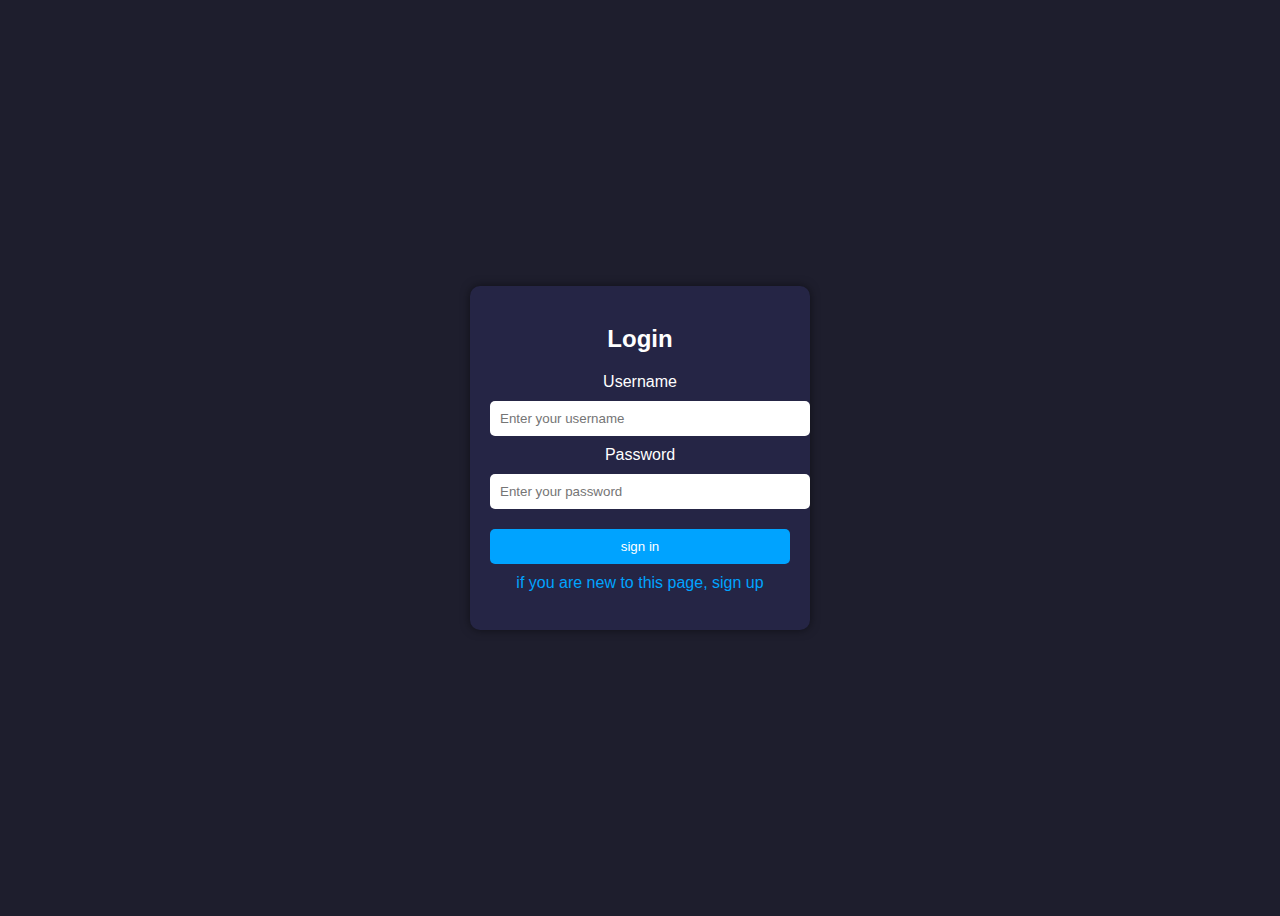
<file: signin.html>
<!DOCTYPE html>
<html lang="en">
<head>
    <meta charset="UTF-8">
    <meta name="viewport" content="width=device-width, initial-scale=1.0">
    <title>Login Page</title>
    <script src="script.js" defer></script>
    <style>
        body {
            display: flex;
            justify-content: center;
            align-items: center;
            height: 100vh;
            background-color: #1E1E2D;
            font-family: Arial, sans-serif;
        }
        .login-container {
            background-color: #252545;
            padding: 20px;
            border-radius: 10px;
            box-shadow: 0 0 10px rgba(0, 0, 0, 0.5);
            text-align: center;
            width: 300px;
            color: white;
        }
        .login-container h2 {
            margin-bottom: 20px;
        }
        .login-container input {
            width: 100%;
            padding: 10px;
            margin: 10px 0;
            border: none;
            border-radius: 5px;
        }
        .login-container button {
            width: 100%;
            padding: 10px;
            background-color: #00A3FF;
            color: white;
            border: none;
            border-radius: 5px;
            cursor: pointer;
        }
        .login-container a {
            color: #00A3FF;
            text-decoration: none;
            display: block;
            margin-top: 10px;
        }
    </style>
</head>

<body>

    <div class="login-container">
        <h2>Login</h2>
        <form action="login.php" method="POST">
            <label for="username">Username</label>
            <input type="text" id="username" name="username" placeholder="Enter your username" required>
            
            <label for="password">Password</label>
            <input type="password" id="password" name="password" placeholder="Enter your password" required>

            <a href="" alt="forget password?"></a>
            
            <button type="submit" onclick="bookie.html">sign in</button>
            <br>
            <a href="signup.html">if you are new to this page, sign up</a>
            <br>
                
        </form>
    </div>
</body>
</html>
</file>
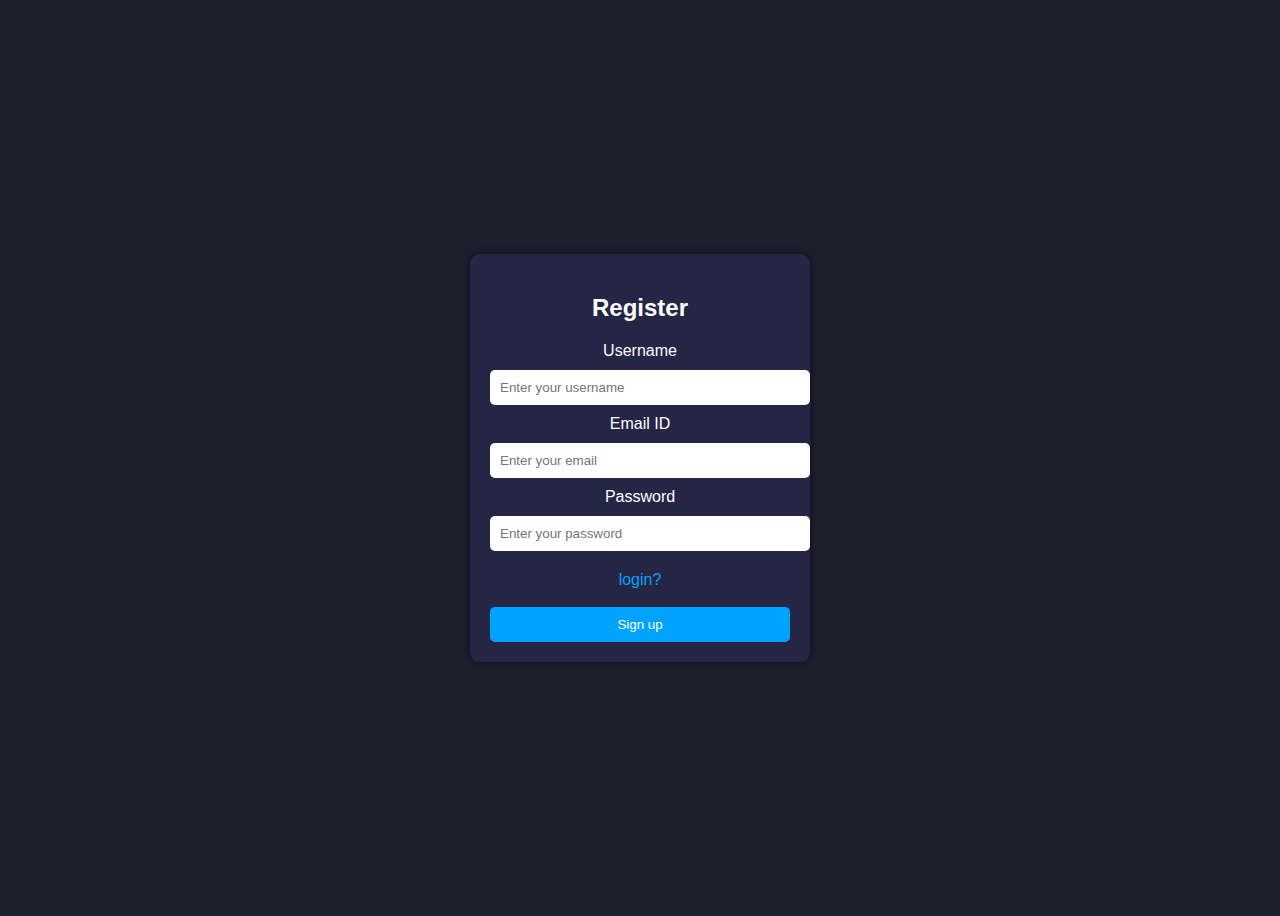
<file: signup.html>
<!DOCTYPE html>
<html lang="en">
<head>
    <meta charset="UTF-8">
    <meta name="viewport" content="width=device-width, initial-scale=1.0">
    <title>Register page</title>
    <script src="script.js" defer></script>
    <style>
        body {
            display: flex;
            justify-content: center;
            align-items: center;
            height: 100vh;
            background-color: #1E1E2D;
            font-family: Arial, sans-serif;
        }
        .login-container {
            background-color: #252545;
            padding: 20px;
            border-radius: 10px;
            box-shadow: 0 0 10px rgba(0, 0, 0, 0.5);
            text-align: center;
            width: 300px;
            color: white;
        }
        .login-container h2 {
            margin-bottom: 20px;
        }
        .login-container input {
            width: 100%;
            padding: 10px;
            margin: 10px 0;
            border: none;
            border-radius: 5px;
        }
        .login-container button {
            width: 100%;
            padding: 10px;
            background-color: #00A3FF;
            color: white;
            border: none;
            border-radius: 5px;
            cursor: pointer;
        }
        .login-container a {
            color: #00A3FF;
            text-decoration: none;
            display: block;
            margin-top: 10px;
        } 
    </style>

</head>
<body>
    
    <div class="login-container">
        <h2>Register</h2>
        <form action="register.php" method="POST">
            <label for="username">Username</label>
            <input type="text" id="username" name="username" placeholder="Enter your username" required>
            
            <label for="email">Email ID</label>
            <input type="email" id="email" name="email" placeholder="Enter your email" required>
            
            <label for="password">Password</label>
            <input type="password" id="password" name="password" placeholder="Enter your password" required>
            
            <a href="signin.html">login?</a>
            <br>
            <button type="submit">Sign up</button>
           
        </form>
    </div>

</body>
</html>
</file>
